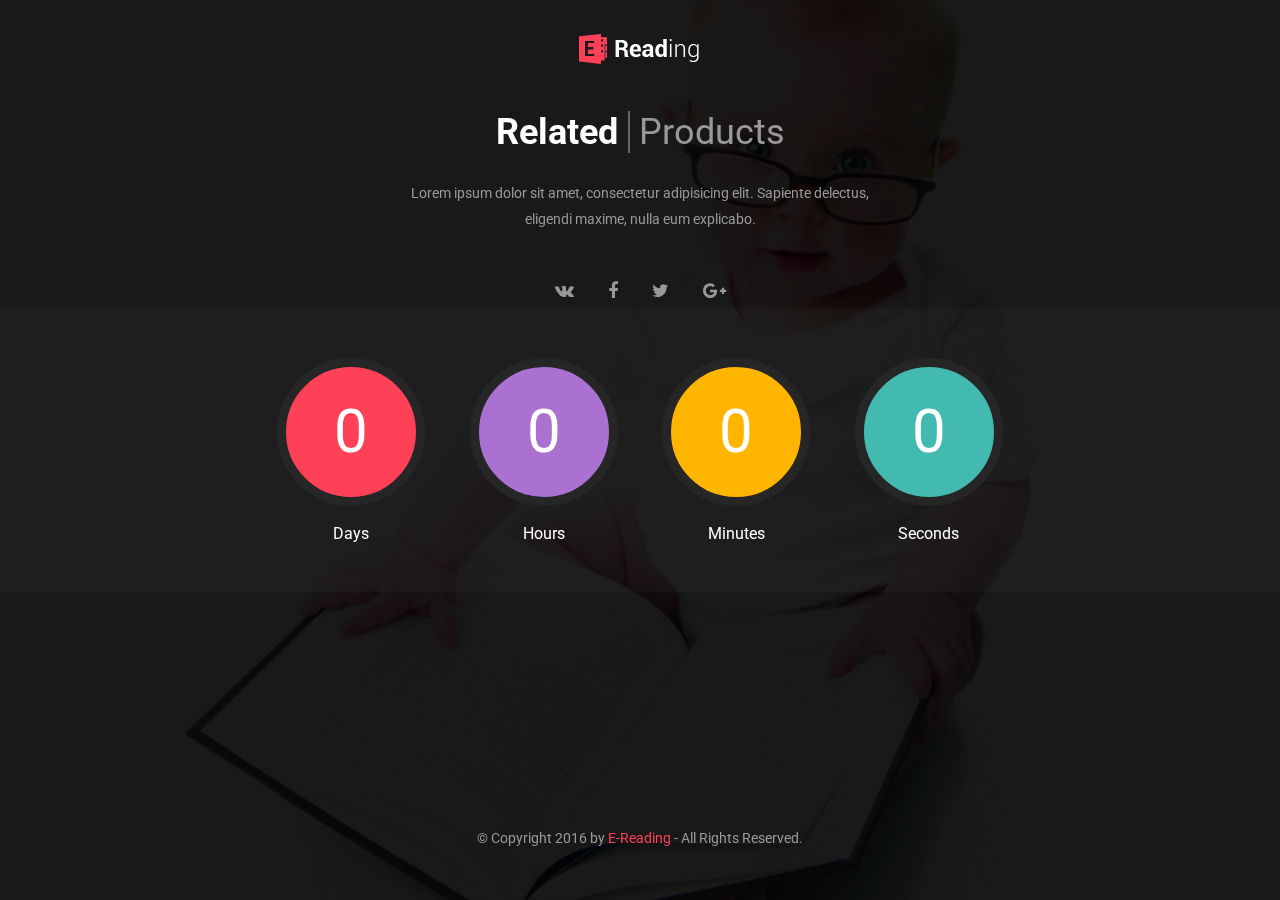
<file: coming-soon.html>
<!DOCTYPE html>
<html lang="en" class="no-js">
<head>
    <meta charset="UTF-8">
    <title>coming soon</title>
    <link href="https://fonts.googleapis.com/css?family=Roboto:100,400,500,700" rel="stylesheet">
    <link rel="stylesheet" href="public/css/font-awesome.min.css">
    <link rel="stylesheet" href="public/css/reset.css">
    <link rel="stylesheet" href="public/css/styles.css">
    <script src="public/js/scripts.js"></script>
</head>
<body class="coming-soon">
    
    <div class="wrapper clearfix">
        
        <div class="overlay">
            <div class="gradient"></div>
            <div class="wrapper">
                <a href="#" class="header-logo inversed">E-Reading</a>

                <!-- lead -->
                <div class="content-announce inversed">
                    <div class="title"><span class="highlight">Related</span> Products</div>
                    <div class="text">
                        <p>Lorem ipsum dolor sit amet, consectetur adipisicing elit. Sapiente delectus, eligendi maxime, nulla eum explicabo.</p>
                    </div>
                </div>
                <!-- /lead -->

            </div>
            <!-- /wrapper -->

            <!-- counter -->
            <div class="counter clearfix">

                <div class="wrapper">

                    <div class="w-1-4">
                        <div class="counter-item">
                            <div class="circle red counter-day">0</div>
                            <div class="description">Days</div>
                        </div>
                    </div>

                    <div class="w-1-4">
                        <div class="counter-item">
                            <div class="circle purple counter-hour">0</div>
                            <div class="description">Hours</div>
                        </div>
                    </div>

                    <div class="w-1-4">
                        <div class="counter-item">
                            <div class="circle yellow counter-minute">0</div>
                            <div class="description">Minutes</div>
                        </div>
                    </div>

                    <div class="w-1-4">
                        <div class="counter-item">
                            <div class="circle green counter-second">0</div>
                            <div class="description">Seconds</div>
                        </div>
                    </div>

                </div>

            </div>
            <!-- /counter -->

            <div class="social">
                <a href="#">
                    <i class="fa fa-vk" aria-hidden="true"></i>
                </a>
                <a href="#">
                    <i class="fa fa-facebook" aria-hidden="true"></i>
                </a>
                <a href="#">
                    <i class="fa fa-twitter" aria-hidden="true"></i>
                </a>
                <a href="#">
                    <i class="fa fa-google-plus" aria-hidden="true"></i>
                </a>
            </div>

            <div class="footer">
                &copy; Copyright 2016 by <a href="#">E-Reading</a> - All Rights Reserved.
            </div>
            
        </div>
    </div>
  
  <script>
      counter.init(2016, 10, 26, 12, 33, 0);
  </script>
</body>
</html>
</file>
<file: public/css/styles.css>
body {
    font-family: 'Roboto', sans-serif;
    font-weight: 400;
}

body.bg-color {
    background: #f8f8f8;
}

body.bg-image {
    background: url('../img/bg.jpg');
}

.clearfix:before,
.clearfix:after { content: " "; display: table }
.clearfix:after { clear: both; }

.w-1-2, .w-1-3, .w-1-4, .w-3-4 {
    display: inline-block;
    box-sizing: border-box;
    font-size: 0;
    float: left;
    padding: 0 15px;
}

.w-1-2 {width: 50%;}
.w-1-3 {width: 33.33333333%;}
.w-1-4 {width: 25%;}
.w-3-4 {width: 75%;}

.pull-left {
    float: left;
}

.pull-right {
    float: right;
}

.pull-center {
    text-align: center;
}

.button {
    display: inline-block;
    padding: 12px 30px;
    font-size: 14px;
    line-height: 16px;
    vertical-align: middle;
    text-decoration: none;
}

.button.round {
    border-radius: 25px;
}

.button.circle {
    border-radius: 50%;
    padding: 12px;
    text-align: center;
    width: 16px;
}

.button.circle.icon .fa::before {
    display: inline-block;
    width: 14px;
}

.button.primary {
    background: #fe4157;
    color: #fff;
}

.button.primary:hover {
    background: #fd2740;
}

.button.dark {
    background: #323232;
    color: #fff;
}

.button.dark:hover {
    background: #3f3f40;
}

.button.light {
    background: #fff;
    color: #202020;
}

.button.light:hover {
    background: #f8f8f8;
    color: #000;
}

.button.big {
    font-size: 18px;
    padding: 17px 40px;
}

.button-group .button {
    margin-right: 10px;
}

.button-group .button:last-child {
    margin-right: 0;
}

.align-right {
    text-align: right;
}

.rating {
    display: inline;
}

.rating .fa {
    color: #feb500;
}

.rating span {
    padding-right: 10px;
}

.rating .number {
    font-size: 36px;
    font-weight: 700;
}

.shadow {
    -webkit-box-shadow: 0px 1px 2px 0px rgba(97,97,97,0.15);
    -moz-box-shadow: 0px 1px 2px 0px rgba(97,97,97,0.15);
    box-shadow: 0px 1px 2px 0px rgba(97,97,97,0.15);
}

table {
    width: 100%;
}

table td {
    vertical-align: top;
}

form input[type="text"],
form textarea {
    width: 100%;
    box-sizing: border-box;
    border: 1px solid #e9e9e9;
    padding: 5px;
    font-family: 'Roboto', sans-serif;
}

form input[type="text"]:focus,
form textarea:focus {
    outline: none;
}

input[type="text"].big {
    font-size: 14px;
    padding: 15px 20px;
    line-height: 20px;
}

form input[type="text"].search {
    padding-right: 50px;
    background: url('../img/search.jpg') no-repeat right center #f8f8f8;
}

form textarea {
    max-width: 100%;
    width: 100%;
}

form input[type="submit"] {
    border: 0;
}

form input[type="submit"]:hover {
    cursor: pointer;
}

.content-lead {
    margin-bottom: 25px;
    background: #212121;
    -webkit-box-shadow: inset 5px 0px 0px 0px rgba(254,65,87,1);
    -moz-box-shadow: inset 5px 0px 0px 0px rgba(254,65,87,1);
    box-shadow: inset 5px 0px 0px 0px rgba(254,65,87,1);
}

.content-lead .title {
    padding: 22px 24px;
    color: #fff;
    font-size: 18px;
}

.content-lead .highlight {
    font-weight: 700;
}

.content-announce {
    padding: 50px;
}

.content-announce .title {
    text-align: center;
    font-size: 36px;
    color: #686868;
    margin-bottom: 30px;
}

.content-announce.inversed .title {
    color: #999;
}

.content-announce .title .highlight {
    color: #222;
    font-weight: 700;
    padding-right: 10px;
    border-right: 2px solid #686868;
}

.content-announce.inversed .title .highlight {
    color: #fff;
}

.content-announce .text {
    text-align: center;
    padding: 0 100px;
}

.content-announce .text p {
    color: #686868;
    font-size: 14px;
    line-height: 26px;
}

.content-announce.inversed .text p {
    color: #999;
}

.wrapper {
    margin: 0 auto;
    max-width: 1080px;

    box-sizing: border-box;
    font-size: 0;
}

header {
    font-size: 0;
}

.header-sub {
    background: #fff;
    padding: 16px 0;
}

.header-sub a:hover {
    color: #fe4157;
}

.header-social a {
    color: #999;
    margin-right: 15px;
}

.header-social i {
    font-size: 14px;
}

.header-submenu {
    text-align: right;
}

.header-submenu li {
    display: inline-block;
    border-left: 1px solid #ddd;
    border-right: 1px solid #828282;
}

.header-submenu li:first-child {
    border-left: 0;
}

.header-submenu li:last-child {
    border-right: 0;
}

.header-submenu a {
    font-size: 13px;
    text-decoration: none;
    margin: 15px;
    color: #696969;
}

.header {
    background: #fff;
}

.header.inversed {
    background: #212121;
    margin-bottom: 50px;
}

.header-logo {
    display: inline-block;
    margin-top: 34px;
    background-repeat: no-repeat;
    width: 128px;
    height: 30px;
    background: url('../img/logo.png');
}

.header.inversed .header-logo,
.header-logo.inversed {
    background: url('../img/logo-inversed.png');
}

.header-menu {
    text-align: center;
}

.header-menu li {
    display: inline-block;
    margin-right: 36px;
}

.header-menu li:last-child {
    margin-right: 0;
}

.header-menu a {
    display: block;
    color: #999999;
    padding: 0 4px;
    text-decoration: none;
    font-size: 14px;
    line-height: 100px;
}

.header-menu a.active,
.header-menu a:hover {
    color: #fe4157;
    -webkit-box-shadow: inset 0px 3px 0px 0px rgba(254,65,87,1);
    -moz-box-shadow: inset 0px 3px 0px 0px rgba(254,65,87,1);
    box-shadow: inset 0px 3px 0px 0px rgba(254,65,87,1);
}

.splash {
    height: 300px;
    position: relative;
    overflow: hidden;
}

.splash.header {
    background: #000;
    margin-bottom: 75px;
}

.splash.footer {
    background: #212121;
    height: 220px;
    margin-bottom: -90px;
    margin-top: 90px;
}

.splash .wide {
    position: absolute;
    left: 0;
    right: 0;
    top: 0;
    bottom: 0;
}

.splash.header .wide img {
    max-width: 100%;
}

.splash .corner {
    position: absolute;
    height: 60px;
    top: 0;
    left: 0;
    right: 0;
}
.splash.header .corner {
    bottom: 0;
    top: auto;
}

.splash.header .corner::after {
    display: block;
    content: "";
    position: absolute;
    top: 0;
    right: 0;
    left: 0;
    border-left: 100vw solid transparent;
    border-bottom: 60px solid #f8f8f8;
}

.splash.footer .corner::after {
    display: block;
    content: "";
    position: absolute;
    bottom: 0;
    left: 0;
    right: 0;
    border-right: 100vw solid transparent;
    border-top: 60px solid #f8f8f8;
}

.splash.header .corner::before {
    display: block;
    content: "";
    position: absolute;
    bottom: -206px;
    right: 0;
    border-top: 215px solid transparent;
    border-bottom: 201px solid transparent;
    border-right: 500px solid #f8f8f8;
    z-index: 1;
}

.splash.footer .corner::before {
    display: block;
    content: "";
    position: absolute;
    top: -206px;
    left: 0;
    border-bottom: 215px solid transparent;
    border-top: 201px solid transparent;
    border-left: 500px solid #f8f8f8;
    z-index: 1;
}

.splash.header .wide::after {
    display: block;
    content: "";
    position: absolute;
    bottom: 30px;
    right: 0;
    border-top: 150px solid transparent;
    border-bottom: 25px solid transparent;
    border-right: 350px solid #fe4157;
    z-index: 2;
}

.splash.footer .wide::after {
    display: block;
    content: "";
    position: absolute;
    top: 30px;
    left: 0;
    border-bottom: 150px solid transparent;
    border-top: 25px solid transparent;
    border-left: 350px solid #fe4157;
    z-index: 2;
}

.splash.header .gradient {
    position: absolute;
    top: 0;
    right: 0;
    bottom: 0;
    left: 0;
    background: -moz-linear-gradient(left,  rgba(0,0,0,1) 0%, rgba(0,0,0,0.97) 44%, rgba(0,0,0,0.95) 48%, rgba(0,0,0,0.8) 73%, rgba(0,0,0,0.6) 100%);
    background: -webkit-linear-gradient(left,  rgba(0,0,0,1) 0%,rgba(0,0,0,0.97) 44%,rgba(0,0,0,0.95) 48%,rgba(0,0,0,0.8) 73%,rgba(0,0,0,0.6) 100%);
    background: linear-gradient(to right,  rgba(0,0,0,1) 0%,rgba(0,0,0,0.97) 44%,rgba(0,0,0,0.95) 48%,rgba(0,0,0,0.8) 73%,rgba(0,0,0,0.6) 100%);
    filter: progid:DXImageTransform.Microsoft.gradient( startColorstr='#000000', endColorstr='#99000000',GradientType=1 );
}

.splash.header .page-info {
    position: absolute;
    top: 0;
    right: 0;
    bottom: 0;
    left: 0;
    padding-top: 100px;
}

.splash.header .page-info h2 {
    color: #fff;
    font-size: 36px;
    font-weight: 700;
    margin-bottom: 35px;
    padding: 0 15px;
}

.splash.header .page-info ul {
    padding: 0 15px;
}

.splash.header .page-breadcumbs li {
    display: inline-block;
}

.splash.header .page-breadcumbs a {
    font-size: 13px;
    color: #999;
    text-decoration: none;
}

.splash.header .page-breadcumbs li.active a,
.splash.header .page-breadcumbs a:hover {
    color: #fe4157;
}

.splash.header .page-breadcumbs a::after {
    display: inline;
}

.splash.header .page-breadcumbs i {
    font-size: 13px;
    color: #999;
    margin: 0 10px;
}

aside {}

aside .block {
    padding: 30px;
    margin-bottom: 30px;
}

aside .block .title {
    font-weight: 100;
    font-size: 32px;
    line-height: 48px;
    margin-bottom: 20px;
}

.block.green {
    background: #42bab0;
}

.block.green .title {
    color: #fff;
}

.menu {
    background: #fff;
    font-size: 0;
    margin-bottom: 30px;
}

.menu > li {
    border-bottom: 1px solid #f6f6f6;
}

.menu li {
    padding: 8px 0;
}

.menu a {
    display: block;
    padding: 12px 30px;
    text-decoration: none;
    color: #212121;
    font-size: 13px;
}

.menu li.active > a,
.menu a:hover,
.menu li.active li a:hover {
    color: #ff4258;
}

.menu > li > a {
    font-weight: 500;
}

.menu > li > ul {
    display: none;
}

.menu > li.active > ul {
    display: block;
}

.menu li.active li a {
    color: #686868;
}

.menu li li a {
    padding: 0;
    padding-left: 50px;
}

.menu li li a::before {
    display: inline;
    content: "-";
    font-size: 13px;
    margin-right: 10px;
}

.menu li.submenu > a::after {
    display: inline;
    content: "\f0d7";
    float: right;
    font: normal normal normal 14px/1 FontAwesome;
    font-size: inherit;
    text-rendering: auto;
    -webkit-font-smoothing: antialiased;
    -moz-osx-font-smoothing: grayscale;
}

.slider-container {
    position: relative;
    margin: 0 15px 30px 15px;
    overflow: hidden;
}

.slider-container.big {
    height: 450px;
}

.slider-container.medium {
    height: 225px;
}

main .slider-container {
    margin-left: 0;
    margin-right: 0;
}

.slider-container .fa {
    width: 40px;
    height: 40px;
    position: absolute;
    top: 50%;
    margin-top: -20px;
    font-size: 24px;
    background: #f6f6f6;
    border-radius: 50%;
    color: #212121;
    z-index: 1;
}

.slider-container .fa:hover {
    background: #dee5ea;
}

.slider-container .fa::before {
    position: absolute;
    top: 8px;
    left: 10px;
}

.slider-container .fa-caret-right::before {
    left: 18px;
}

.slider-container .fa-caret-left::before {
    left: 14px;
}

.slider-container .fa:hover {
    cursor: pointer;
}

.slider-container .fa-caret-left {
    left: 20px;
}

.slider-container .fa-caret-right {
    right: 20px;
}

.slider {
    display: block;
    overflow: hidden;
    width: 100%;
    height: 449px;
    font-size: 0;
}

.slider-container.animate .slider {
    -webkit-transition: transform 1s ease;
    -o-transition: transform 1s ease;
    transition: transform 1s ease;
}

.slider-item {
    display: inline-block;
    float: left;
    width: 100%;
    position: relative;
}

.slider-bg {
    max-width: 100%;
    height: auto;
}

.slider-item .info {
    position: absolute;
    top: 0;
    right: 0;
    bottom: 0;
    left: 0;
}

.slider-container.big .slider-item .info {
    padding: 90px 50% 0 140px;
}

.slider-container.medium .slider-item .info {
    padding: 60px 50% 0 120px;
}

.slider-item h3 {
    font-size: 64px;
    text-transform: uppercase;
    color: #212121;
    font-weight: 700;
    margin-bottom: 30px;
}

.slider-container.medium h3 {
    font-size: 30px;
    margin-bottom: 10px;
}

.slider-item .highlight {
    color: #ff3f57;
}

.slider-item .info p {
    color: #696969;
    font-size: 14px;
    line-height: 24px;
}

.slider-container.medium .info p {
    text-transform: uppercase;
}

.slider-item .info .button {
    margin-top: 30px;
}

.slider-container.medium .info .button {
    margin-top: 10px;
}

main {}

.page-title {
    font-size: 36px;
    line-height: 48px;
    color: #212121; 
    padding-left: 22px;
    border-left: 5px solid #fe4157;
    margin-bottom: 20px;
}

.page-description {
    margin-bottom: 20px;
}

.page-description p {
    color: #686868;
    font-size: 14px;
    line-height: 24px;
}

.offers {
    margin: 0 0 30px 0;
}

.offer {
    position: relative;
}

.offer.dark {
    background: url('../img/busket.png') no-repeat top right #212121;
}

.offer img + .info {
    position: absolute;
    top: 0;
    right: 0;
    bottom: 0;
    left: 0;
    
}

.offer.horizontal .info {
    padding: 40px 200px 40px 40px;
}

.offer.vertical .info {
    padding: 50px 40px;
}

.offer.vertical .info p {
    font-size: 36px;
    line-height: 42px;
    font-weight: 300;
    color: #212121;
}

.offer.vertical .info p .highlight {
    font-weight: 700;
    font-size: 72px;
    display: block;
    color: #ff4258;
    line-height: 84px;
}

.offer.dark .info p {
    color: #999;
}

.offer-bg {
    max-width: 100%;
}

.offer .title {
    padding-left: 15px;
    border-left: 3px solid #fe4157;
    line-height: 26px;
}

.offer h4,
.offer h3 {
    font-size: 30px;
    color: #212121;
}

.offer.dark h4, 
.offer.dark h3 {
    color: #fff;
}

.offer h4 {
    margin-bottom: 6px;
}

.offer h3 {
    font-weight: 700;
    margin-bottom: 20px;
}

.offer .title .highlight {
    color: #ff3f57;
}

.offer p {
    font-size: 14px;
    line-height: 22px;
    color: #686868;
}

.offer .button {
    margin-top: 20px;
}

.offer.vertical .description {
    padding: 30px;
    text-align: center;
}

.offer.dark .description {
    border-top: 1px solid #2f2f2f;
}

.book-list {
    margin: 0 -15px 30px -15px;
}

.book-list .book-item {
    display: inline-block;
    background: #fff;
    height: 453px;
    position: relative;
    text-decoration: none;
}

.book-item .cover {
    padding: 5px;
    position: relative;
}

.book-item .lable {
    position: absolute;
    top: 30px;
    left: -10px;
    padding: 5px 15px 5px 25px;
    box-sizing: border-box;
    color: #fff;
    font-size: 13px;
    text-transform: uppercase;
}

.book-item .lable::after {
    display: block;
    content: "";
    position: absolute;
    top: 0;
    right: -10px;
    bottom: 0;
    width: 0; 
    border-bottom: 10px solid transparent;
    border-left: 10px solid transparent;
}

.book-item .lable::before {
    display: block;
    content: "";
    position: absolute;
    left: 0;
    bottom: -10px;
    width: 0; 
    border-top: 10px solid transparent;
    border-left: 10px solid transparent;

}

.book-item .lable.green {
    background: #41bbae;
}

.book-item .lable.green::before {
    border-top-color: #2b9d93;
}

.book-item .lable.green::after {
    border-left-color: #41bbae;
}

.book-item .lable.red {
    background: #fe4157;
}

.book-item .lable.red::before {
    border-top-color: #e51b31;
}

.book-item .lable.red::after {
    border-left-color: #fe4157;
}

.book-item .lable.yellow {
    background: #ffb400;
}

.book-item .lable.yellow::before {
    border-top-color: #db9a00;
}

.book-item .lable.yellow::after {
    border-left-color: #ffb400;
}

.book-item img {
    width: 230px;
    height: 300px;
}

.book-item .description {
    padding: 36px 0 0 0;
    background: #fff;

}

.book-item .title {
    border-left: 3px solid #ff4258;
    padding-left: 20px;
    margin-bottom: 20px;
    height: 32px;
}

.book-item .text {
    display: none;
    font-size: 13px;
    line-height: 15px;
    padding: 0 20px 20px 20px;
    color: #686868;
}

.book-item:hover .description {
    position: absolute;
    left: 0;
    bottom: 54px;
    right: 0;
}

.book-item:hover .text {
    display: block;
}

.book-item:hover .info {
    position: absolute;
    bottom: 0;
    left: 0;
    right: 0;
}

.book-item h3 {
    font-size: 14px;
    font-weight: 700;
    white-space: nowrap;
    overflow: hidden;
    text-overflow: ellipsis;
    margin-bottom: 6px;
    color: #202020;
}

.book-item .rating {
    font-size: 12px;
}

.book-item .info {
    border-top: 1px solid #f6f6f6;
    height: 54px;
}

.book-item .author,
.book-item .category {
    line-height: 50px;
    text-align: center;
}

.book-item .author {
    color: #676767;
    border-right: 1px solid #f6f6f6;
}

.book-item .category {
    color: #fe4157;
}

.book-item span,
.book-item .fa {
    font-size: 12px;
}

.book-item .info .fa {
    margin-right: 10px;
}

.popular-comments {
    padding: 30px;
    background: #fff;
    margin-bottom: 30px;
}

.popular-comments li {
    margin-bottom: 30px;
}

.popular-comments li:last-child {
    margin-bottom: 0;
}

.popular-comments a {
    text-decoration: none;
    display: inline-block;
}

.popular-comments .photo {
    position: relative;
    display: inline-block;
    float: left;
    margin-right: 20px;
    font: normal normal normal 14px/1 FontAwesome;
    height: 70px;
}

.popular-comments .photo::before {
    display: none;
    content: "\f06e";
    background: rgba(0, 0, 0, 0.75);
    position: absolute;
    top: 0;
    right: 0;
    bottom: 0;
    left: 0;
    color: #fff;
    font-size: 14px;
    line-height: 70px;
    text-align: center;
}

.popular-comments li:hover .photo::before {
    display: block;
}

.popular-comments h4 {
    display: inline;
    font-size: 15px;
    color: #212121;
    line-height: 18px;
}

.popular-comments li:hover h4 {
    color: #fd4056;
}

.popular-comments span {
    display: inline-block;
    padding-top: 10px;
    color: #666;
    font-size: 12px;
}

.popular-comments span i {
    margin-right: 4px;
}

.pagination {
    background: #fff;
    padding: 20px 20px 16px 20px;
}

.pagination span {
    font-size: 14px;
    color: #212121;
    line-height: 24px;
}

.pagination li,
.pagination ul {
    display: inline-block;
}

.pagination ul {
    float: right;
}

.pagination a.circle {
    background: #fff;
    border: 1px solid #666;
    padding: 4px 3px 2px 3px;
    font-size: 11px;
    margin-left: 8px;
}

.pagination li.active a,
.pagination a:hover {
    background: #fd4054;
    border-color: #fd4054;
    color: #fff;
}

.pagination a.arrow {
    background: #212121;
    color: #fff;
    border-color: #212121;
}

.pagination a.hidden {
    display: none;
}

footer {
    /*margin-top: 50px;*/
}

footer .info {
    background: #212121;
    padding: 90px 0;
}

footer .info .w-1-4 {
    padding-left: 70px;
}

footer .info .w-1-4:first-child {
    padding-left: 15px;
}

footer .text {
    margin-bottom: 30px;
}

footer .copyrights {
    background: #1c1c1c;
}

footer .copyrights .wrapper {
    padding: 35px 0;
    background: url('../img/copyright.png') no-repeat;
    background-size: 200px;
    background-position: 0 -50px;
}

.footer-lead {
    font-size: 30px;
    color: #9a9a9a;
    margin-bottom: 30px;
}

.footer-lead span {
    display: inline-block;
    color: #fff;
    border-right: 2px solid #999999;
    padding-right: 10px;
    margin-right: 10px;
}

.footer-menu li {
    line-height: 40px;
    font-size: 14px;
    color: #9a9a9a;
}

.footer-menu li:before {
    display: inline;
    font: normal normal normal 14px/1 FontAwesome;
    font-size: inherit;
    text-rendering: auto;
    -webkit-font-smoothing: antialiased;
    -moz-osx-font-smoothing: grayscale;
    content: "\f105";
    margin-right: 20px;
}

.footer-menu a {
    color: #9a9a9a;
    text-decoration: none;
}

.footer-menu a:hover {
    color: #fff;
}

.footer-logo {
    display: inline-block;
    margin-bottom: 23px;
}

footer p {
    font-size: 14px;
    line-height: 18px;
}

footer .info p {
    color: #9a9a9a;
    margin-bottom: 20px;
}

footer p:last-child {
    margin-bottom: 0;
}

footer .copyrights {

}

footer .copyrights p {
    color: #676767;
    float: left;
    line-height: 31px;
}

footer .copyrights a {
    color: #ff4158;
    text-decoration: none;
}

footer .copyrights .counters {
    float: right;
}

footer .copyrights .counters a {
    display: inline-block;
    margin-left: 20px;
}

footer .copyrights .counters a:first-child {
    margin-left: 0;
}

.alert {
    margin-bottom: 30px;
}

.alert.primary {
    background-color: #fe4157;
}

.alert.download {
    background-image: url('../img/ar.png');
    background-repeat: no-repeat;
    background-position: right -20px;
    background-size: 200px;
}

.alert.xl {
    padding: 35px 50px;
}

.alert > span {
    font-weight: 300;
}

.alert.xl > span {
    font-size: 36px;
    line-height: 58px;
}

.alert.primary > span {
    color: #fff;
}

.alert.xl a.button {
    font-size: 18px;
    padding: 20px 30px;
    border-radius: 50px;
}

.alert.primary a.button {
    background: #fff;
    color: #525252;
}

.book-view {
    position: relative;
    margin-bottom: 30px;
    background: #fff;
    padding-left: 375px;
    min-height: 575px;
}

.book-view .cover {
    position: absolute;
    top: 0;
    left: 0;
    bottom: 0;
    padding: 5px;
    width: 370px;
    height: 570px;
}

.book-view .info {
    padding: 50px;
}

.book-view .stats {
    font-size: 12px;
    color: #656565;
    line-height: 22px;
}

.book-view .rating {
    display: inline-block;
    margin-right: 20px;
}

.book-view .views {
    display: inline-block;
    margin-right: 20px;
}

.book-view .views .fa {
    margin-right: 6px;
}

.book-view .share {
    font-size: 0;
}

.book-view .stats a {
    text-decoration: none;
    color: #c6c6c6;
}

.book-view .share a,
.book-view .share i {
    font-size: 16px;
}

.book-view .share a:hover {
    color: #fe4157;
}

.book-view h2 {
    padding-left: 17px;
    border-left: 5px solid #ff4258;
    font-size: 24px;
    margin: 30px 0;
}

.book-view p,
.book-view li,
.book-view .codes {
    font-size: 14px;
    color: #686868;
    line-height: 22px;
}

.book-view p {
    margin-bottom: 10px;
}

.book-view ul {
    margin: 20px 0;
}

.book-view ul {
    list-style-type: circle;
    list-style-position: inside;
}

.book-view .codes {
    margin: 30px 0;
    width: 100%;
    border-top: 1px solid #e9e9e9;
    border-bottom: 1px solid #e9e9e9;
}

.book-view .codes td {
    width: 25%;
    padding: 8px 0;
}

.book-view .codes td:nth-child(2) {
    padding-right: 10px;
}

.book-view .codes td:nth-child(3) {
    padding-left: 10px;
}

.book-view .codes td:first-child,
.book-view .codes td:nth-child(3) {
    font-weight: 700;
}

.book-view .codes a {
    color: #fe4157;
    text-decoration: none;
}

.accordion {
    margin-bottom: 10px;
}

.accordion:last-child {
    margin-bottom: 0;
}

.accordion .title {
    font-size: 18px;
    color: #222;
    background: #fff;
    padding: 20px 25px;
}

.accordion.active .title {
    color: #fe4157; 
}

.accordion .title:hover {
    cursor: pointer;
}

.accordion .title .fa {
    float: right;
}

.accordion.active .title .fa-minus {
    display: inline;
}

.accordion .title .fa-minus {
    display: none;
}

.accordion.active .title .fa-plus {
    display: none;
}

.accordion .title .fa-plus {
    display: inline;
}

.accordion .body {
    display: none;
    padding: 50px 50px 0 50px;
    background: #fcfcfc;
}

.accordion.active .body {
    display: block;
    -webkit-box-shadow: inset 0px 2px 1px 0px rgba(151,151,151,0.10);
    -moz-box-shadow: inset 0px 2px 1px 0px rgba(151,151,151,0.10);
    box-shadow: inset 0px 2px 1px 0px rgba(151,151,151,0.10);
}

.accordion h4 {
    font-size: 16px;
    color: #202020;
    padding-left: 15px;
    margin-bottom: 30px;
    border-left: 3px solid #fe425a;
}

.accordion .body .rating {
    display: inline-block;
    font-size: 12px;
}

.accordion .body .rating-detail {
    margin-top: 3px;
}

.accordion .text {
    padding-bottom: 50px;
}

.accordion .text p,
.accordion .text ul {
    font-size: 14px;
    color: #686868;
    line-height: 24px;
    margin-bottom: 25px;
}


.accordion .text ul > li::before {
    display: inline-block;
    content: "";
    width: 13px;
    height: 11px;
    margin-right: 20px;
    background: url('../img/li.png') no-repeat;
}

.accordion .text p:last-child,
.accordion .text ul:last-child {
    margin-bottom: 0;
}

.accordion .text img.pull-right {
    margin: 0 0 15px 15px;
}

.accordion .text img.pull-left {
    margin: 0 15px 15px 0;
}

.rating-detail .percentage {
    display: block;
    content: "";
    height: 5px;
    background: #f6f6f6;
    margin: 3px 0;
}

.rating-detail .percentage .line {
    display: block;
    content: "";
    height: 5px;
    background: #cbcbcb;
}

.rating-detail td {
    position: relative;
    padding: 14px 0;
    font-size: 14px;
    color: #bababa;
}

.rating-detail td.active {
    color: #686868;
}

.rating-detail td:first-child {
    width: 80px;
}

.rating-detail td:last-child {
    width: 40px;
    text-align: right;
}

.tag-link {
    display: inline-block;
    line-height: 14px;
    margin: 0 5px 5px 0;
    color: #686868;
    text-decoration: none;
    border-bottom: 1px dotted #686868;
}

.tag-link:hover {
    color: #fe4157;
}

.tag-link::before {
    display: inline;
    content: "#";
}

.comments-form {
    margin-top: 30px;
}

.comments-form td {
    padding: 9px 0;
}

.comments-form td:first-child {
    width: 100px;
}

.comments-form label {
    font-size: 14px;
    color: #686868;
    line-height: 25px;
}

.comments {
    display: block;
    margin-top: 40px;
}

.comment {
    position: relative;
    padding: 50px 0 50px 112px;
    border-top: 1px solid #e9e9e9;
    min-height: 80px;
    color: #686868;
}

.comment .info {
    line-height: 11px;
    padding: 4px 0;
    margin-bottom: 10px;
}

.comment .author {
    display: inline-block;
    font-size: 14px;
    color: #fc4156;
    text-decoration: none;
}

.comment .time,
.comment .date,
.comment .rating {
    font-size: 12px;
}

.comment .photo {
    position: absolute;
    top: 50px;
    left: 0;
    width: 80px;
    height: 80px;
    border-radius: 50%;
    overflow: hidden;
}

.comment .photo img {
    width: 100%;
    height: auto;
}

.comment .time {
    display: inline-block;
    padding: 0 20px;
    border-right: 1px solid #818181;
}

.comment .date {
    display: inline-block;
    margin-left: 20px;
}

.comment .rating {
    float: right;
}

.comment .text p {
    font-size: 14px;
    line-height: 24px;
    font-style: italic;
}

.user {
    position: relative;
    padding: 40px 40px 40px 195px;
    min-height: 124px;
    margin-bottom: 30px;
    background: #fff;
}

.user .photo {
    position: absolute;
    top: 40px;
    left: 40px;
    width: 125px;
    height: 125px;
    border-radius: 50%;
    overflow: hidden;
}

.user .photo img {
    width: 100%;
    height: auto;
}

.user .social {
    text-align: right;
    font-size: 14px;
}

.user .social a {
    color: #9a9a9a;
    text-decoration: none;
    margin-left: 25px;
}

.user .social a:hover {
    color: #fe4157;
}

.user h4 {
    display: inline-block;
    float: left;
    padding-left: 20px;
    border-left: 5px solid #fe4157;
    font-size: 24px;
    line-height: 34px;
    color: #212121;
}

.user .button {
    float: left;
    margin-top: 4px;
    margin-left: 15px;
    font-size: 9px;
    text-transform: uppercase;
    padding: 5px 15px; 
}

.user .text {
    margin-top: 16px;
}

.user .text p {
    color: #686868;
    font-size: 14px;
    line-height: 26px;
}

.coming-soon {
    background: #fff;
    height: 100%;
    position: relative;
    text-align: center;
}

.coming-soon .wrapper {
    max-width: 770px;
}

.coming-soon .overlay {
    position: fixed;
    top: 0;
    right: 0;
    bottom: 0;
    left: 0;

    background: url('../img/coming-soon.jpg') no-repeat center center;
    background-size: cover;
}

.coming-soon .gradient {
    position: absolute;
    top: 0;
    right: 0;
    bottom: 0;
    left: 0;
    background: rgba(0, 0, 0, 0.9);
    z-index: -1;
}

.coming-soon .social {
    font-size: 18px;
}

.coming-soon .social a {
    text-decoration: none;
    color: #989898;
    margin: 0 15px;
}

.coming-soon .social a:hover {
    color: #fe4157;
}

.coming-soon .footer {
    position: absolute;
    bottom: 0;
    left: 0;
    right: 0;
    text-align: center;
    color: #999999;
    font-size: 14px;
    padding: 55px 0;
}

.coming-soon .footer a {
    color: #fe4157;
    text-decoration: none;
}

.coming-soon .counter {
    position: absolute;
    top: 50%;
    left: 0;
    right: 0;
    height: 284px;
    box-sizing: border-box;
    margin: -142px 0 0 0;
}

.counter {
    background: rgba(255, 255, 255, 0.025);
    padding: 50px 0;
    margin-bottom: 45px;
}

.counter-item {}

.counter-item .circle {
    display: inline-block;
    width: 130px;
    height: 130px;
    color: #fff;
    font-size: 60px;
    line-height: 130px;
    border-radius: 50%;
    overflow: hidden;
    border: 9px solid #262626;
    margin-bottom: 20px;
}

.counter-item .circle.red {
    background: #fe4157;
}

.counter-item .circle.purple {
    background: #aa71d0;
}

.counter-item .circle.yellow {
    background: #ffb400;
}

.counter-item .circle.green {
    background: #42bab0;
}

.counter-item .description {
    color: #fff;
    font-size: 16px;
}

.page-error .error-text {
    text-align: center;
    max-width: 850px;
}

.page-error .error-text h1 {
    font-size: 48px;
    color: #515151;
    margin-bottom: 30px;
}

.page-error .error-text p {
    font-size: 14px;
    color: #686868;
    line-height: 26px;
}

.page-error input[type="text"] {
    margin: 50px 0;
}

.faq-list {}

.faq-list h3,
.faq-list span {
    display: inline-block;
    font-size: 24px;
    color: #212121;
    line-height: 36px;
}

.faq-list li.active h3,
.faq-list li.active span {
    color: #fe4157;
}

.faq-list li {
    position: relative;
    padding: 45px 30px;
    border-bottom: 1px solid #ebebeb;
}

.faq-list li:last-child {
    border-bottom: 0;
}

.faq-list span {
    position: absolute;
    top: 45px;
    left: 0;
    font-weight: 700;
}

.faq-list li p {
    font-size: 14px;
    line-height: 26px;
    color: #686868;
}

.send-question {
    position: relative;
    margin-bottom: 80px !important;
}

.send-question::after {
    content: "";
    display: block;
    position: absolute;
    bottom: -50px;
    right: 40px;
}

.send-question::before {
    content: "";
    display: block;
    position: absolute;
    bottom: -50px;
    right: 110px;
    border-right: 30px solid transparent;
    border-top: 50px solid #f8f8f8;
    z-index: 2;
}

.send-question.green::after {
    z-index: 1;
    border-top: 50px solid #42bab0;
    border-right: 100px solid transparent;
}

.send-question input[type="text"],
.send-question textarea {
    font-size: 14px;
    line-height: 26px;
    padding: 3px 15px;
    margin-bottom: 20px;
}

.send-question textarea {
    resize: none;
}

.send-question.green input[type="text"]:focus,
.send-question.green textarea:focus {
    border: 1px solid #fff;
    color: #fff;
}

.send-question.green input[type="text"],
.send-question.green textarea {
    background: #42bab0;
    border: 1px solid #a2ddd7;
    color: #a2ddd7;
}

.send-question.green input[type="text"]::-webkit-input-placeholder,
.send-question.green textarea::-webkit-input-placeholder {
    /* Chrome/Opera/Safari */
    color: #a2ddd7;
}

.send-question .button {
    width: 100%;
}
</file>
